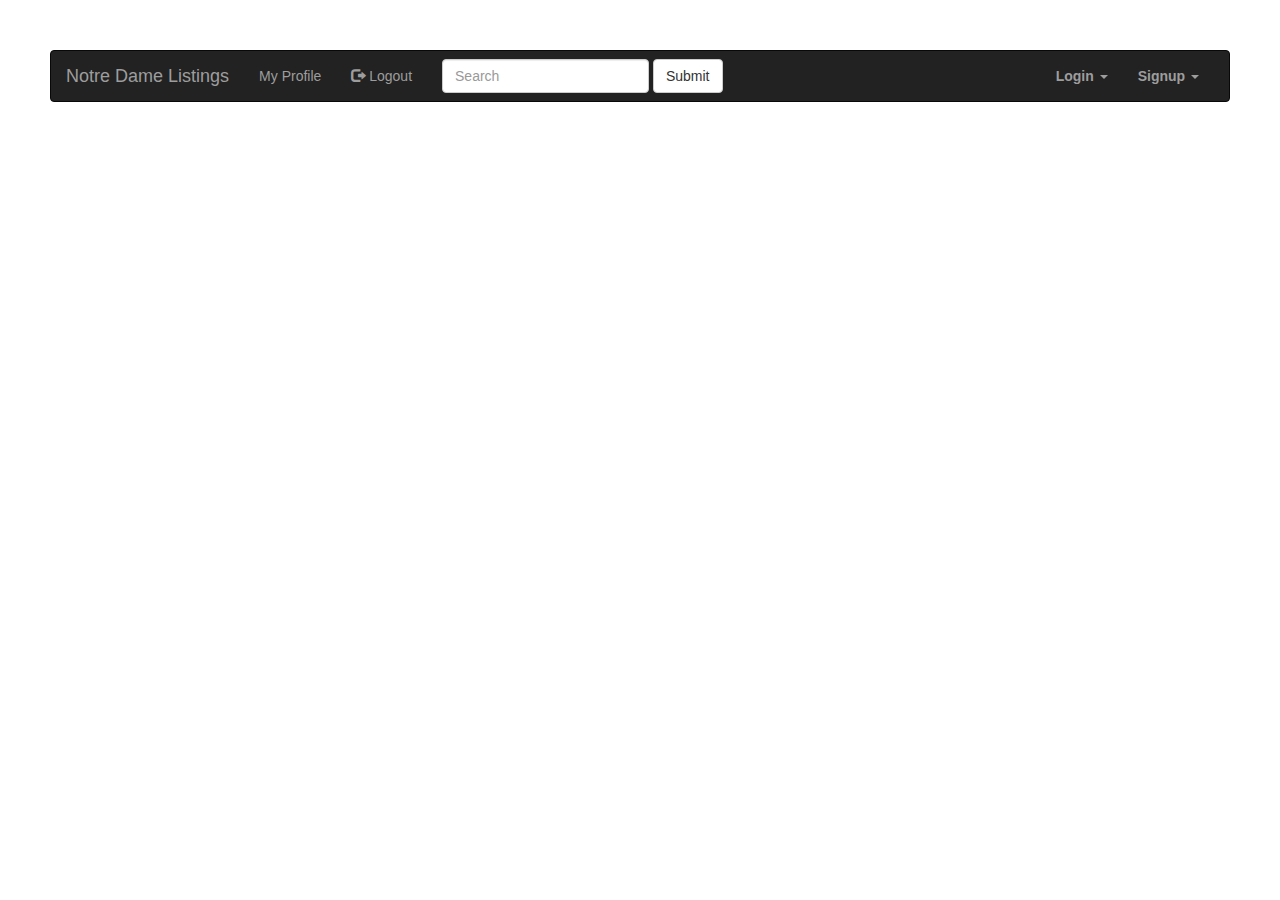
<file: index.html>
<!DOCTYPE html>
<html lang="en">
<head>
    <meta charset="UTF-8" content="initial-scale=1.0" name="viewport"/>
    <title>Homepage</title>
<!-- create your css stylesheet called feednd.css -->
    <link rel="stylesheet" href="https://maxcdn.bootstrapcdn.com/bootstrap/3.3.6/css/bootstrap.min.css">
    <link href="https://maxcdn.bootstrapcdn.com/font-awesome/4.2.0/css/font-awesome.min.css" rel="stylesheet">
    <link href="css/index.css" type="text/css" rel="stylesheet" />
<!-- the following is optional: uncomment if you want to use jQuery UI -->
<!-- <link rel="stylesheet" href="http://code.jquery.com/ui/1.11.4/themes/smoothness/jquery-ui.css" /> -->
</head>

<body>
<div id="alerts"></div>

<nav class="navbar navbar-default navbar-inverse" role="navigation">
  <div class="container-fluid">
    <!-- Brand and toggle get grouped for better mobile display -->
    <div class="navbar-header">
      <button type="button" class="navbar-toggle collapsed" data-toggle="collapse" data-target="#bs-example-navbar-collapse-1">
        <span class="sr-only">Toggle navigation</span>
        <span class="icon-bar"></span>
        <span class="icon-bar"></span>
        <span class="icon-bar"></span>
      </button>
      <a class="navbar-brand" href="#">Notre Dame Listings</a>
    </div>

    <!-- Collect the nav links, forms, and other content for toggling -->
    <div class="collapse navbar-collapse" id="bs-example-navbar-collapse-1">
      <ul class="nav navbar-nav">
      		<li id = "profile"><a href="profile.html">My Profile</a></li>
      		<li id = "logout-button"><a href="#"><span class="glyphicon glyphicon-log-out" ></span> Logout</a></li>
<!--         <li><a href="#">Link</a></li>
        <li class="dropdown">
          <a href="#" class="dropdown-toggle" data-toggle="dropdown">Dropdown <span class="caret"></span></a>
          <ul class="dropdown-menu" role="menu">
            <li><a href="#">Action</a></li>
            <li><a href="#">Another action</a></li>
            <li><a href="#">Something else here</a></li>
            <li class="divider"></li>
            <li><a href="#">Separated link</a></li>
            <li class="divider"></li>
            <li><a href="#">One more separated link</a></li>
          </ul>
        </li> -->
        	<li>
      </ul>
      <form class="navbar-form navbar-left" role="search">
        <div class="form-group">
          <input type="text" class="form-control" placeholder="Search">
        </div>
        <button id = "search-submit" type="submit" class="btn btn-default">Submit</button>
      </form>
      <ul class="nav navbar-nav navbar-right">
        <li class="dropdown" id = "login-form">
          <a href="#" class="dropdown-toggle" data-toggle="dropdown"><b>Login</b> <span class="caret"></span></a>
			<ul id="login-dp" class="dropdown-menu">
				<li>
					 <div class="row">
							<div class="col-md-12">
								Login via
<!-- 								<div class="social-buttons">
									<a href="#" class="btn btn-fb"><i class="fa fa-facebook"></i> Facebook</a>
									<a href="#" class="btn btn-tw"><i class="fa fa-twitter"></i> Twitter</a>
								</div> -->
                                or
								 <form class="form" role="form" method="post" action="login" accept-charset="UTF-8" id="login-nav">
										<div class="form-group">
											 <label class="sr-only" for="exampleInputEmail2">Email address</label>
											 <input type="email" class="form-control" id="login-email" placeholder="Email address" required>
										</div>
										<div class="form-group">
											 <label class="sr-only" for="exampleInputPassword2">Password</label>
											 <input type="password" class="form-control" id="login-password" placeholder="Password" required>
                                             <div class="help-block text-right"><a href="">Forget the password ?</a></div>
										</div>
										<div class="form-group">
											 <button type="submit" id = "login-button" class="btn btn-primary btn-block">Sign in</button>
										</div>
										<div class="checkbox">
											 <label>
											 <input type="checkbox"> keep me logged-in
											 </label>
										</div>
								 </form>
							</div> 
					 </div>
				</li>
			</ul>

        </li>

         <li class="dropdown" id = "signup-form">
          <a href="#" class="dropdown-toggle" data-toggle="dropdown"><b>Signup</b> <span class="caret"></span></a>

        <ul id="signup-dp" class="dropdown-menu">
				<li>
					 <div class="row">
							<div class="col-md-12">
								 <form class="form" role="form" method="post" action="signup" accept-charset="UTF-8" id="signup-nav">
								 		New user? Sign up here!

								 		<div class="form-group">
											 <label class="sr-only" for="alias">Alias</label>
											 <input type="alias" class="form-control" id="signup-alias" placeholder="Alias" required>
										</div>

										<div class="form-group">
											 <label class="sr-only" for="email">Email address</label>
											 <input type="email" class="form-control" id="signup-email" placeholder="Email address" required>
										</div>
										<div class="form-group">
											 <label class="sr-only" for="password">Password</label>
											 <input type="password" class="form-control" id="signup-password" placeholder="Password" required>
										</div>

										<div class="form-group">
											 <label class="sr-only" for="password-confirm">Password</label>
											 <input type="password" class="form-control" id="signup-password-confirm" placeholder="Password Confirmation" required>
										</div>

										<div class="form-group">
											 <button type="submit" id = "signup-button" class="btn btn-primary btn-block">Sign up</button>
										</div>
								 </form>
							</div>
					 </div>
				</li>
			</ul>

		</li>



      </ul>
    </div><!-- /.navbar-collapse -->
  </div><!-- /.container-fluid -->
</nav>


<!-- do not remove these: -->
<script src="https://code.jquery.com/jquery-2.2.0.min.js"></script>
<script src="https://maxcdn.bootstrapcdn.com/bootstrap/3.3.6/js/bootstrap.min.js" integrity="sha384-0mSbJDEHialfmuBBQP6A4Qrprq5OVfW37PRR3j5ELqxss1yVqOtnepnHVP9aJ7xS" crossorigin="anonymous"></script>
<script src="https://ajax.googleapis.com/ajax/libs/jquery/1.12.0/jquery.min.js"></script>
<script src="js/auth.js"></script>
<script src="https://cdn.firebase.com/js/client/2.4.0/firebase.js"></script>
<script src="https://sdk.amazonaws.com/js/aws-sdk-2.2.39.min.js"></script>

 <!--script src="accordion-slide.js"></script-->
<!-- the following is optional: uncomment if you want to use jQuery UI -->
<!-- <script src="https://code.jquery.com/ui/1.11.4/jquery-ui.min.js"></script> -->
</body>
</html>
</file>
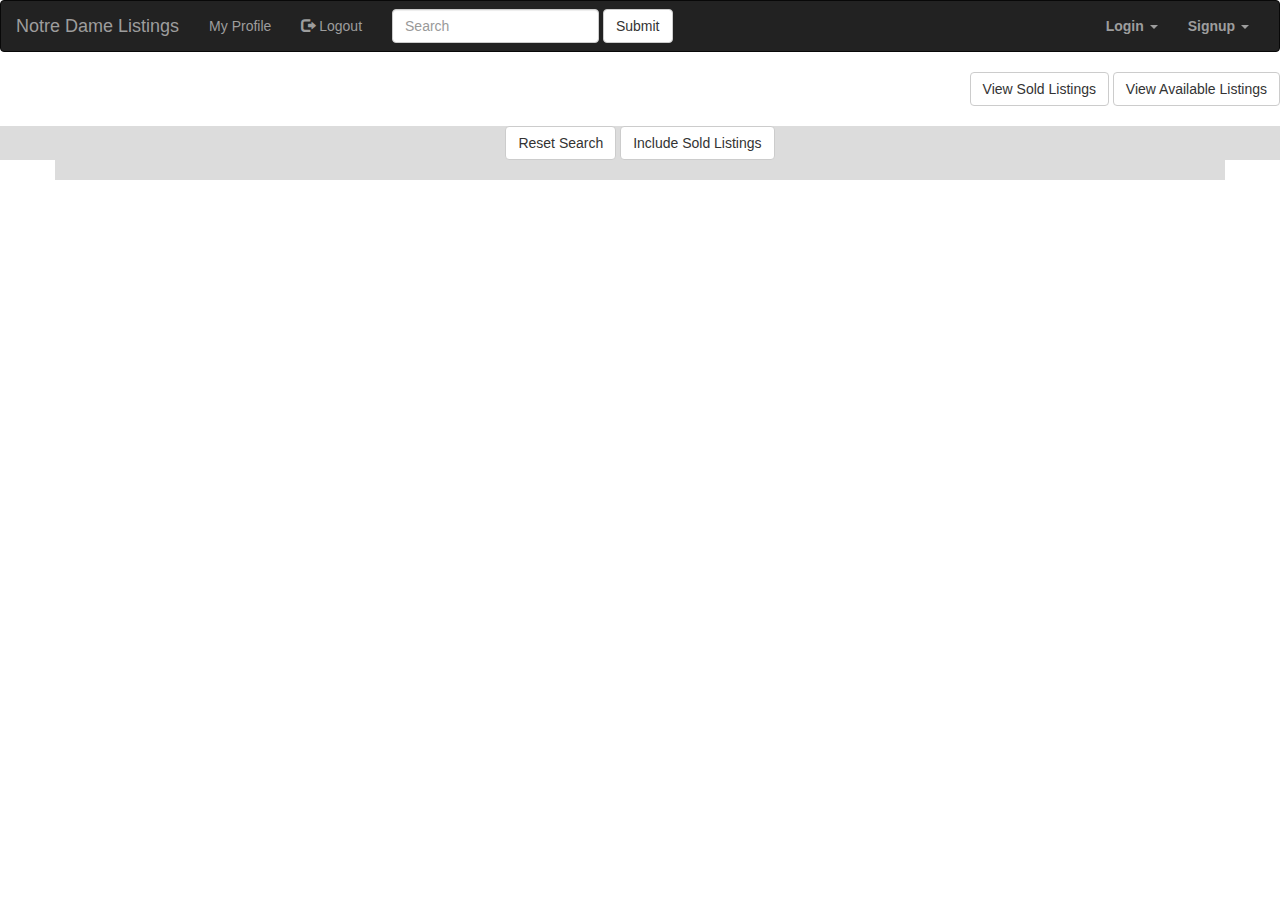
<file: uexchange.html>
<!DOCTYPE html>
<html lang="en">
<head>
    <meta charset="UTF-8" content="initial-scale=1.0" name="viewport"/>
    <title>Homepage</title>
<!-- create your css stylesheet called feednd.css -->
    <link rel="stylesheet" href="https://maxcdn.bootstrapcdn.com/bootstrap/3.3.6/css/bootstrap.min.css">
    <link href="https://maxcdn.bootstrapcdn.com/font-awesome/4.2.0/css/font-awesome.min.css" rel="stylesheet">
    <link href="css/uexchange.css" type="text/css" rel="stylesheet" />
<!-- the following is optional: uncomment if you want to use jQuery UI -->
<!-- <link rel="stylesheet" href="http://code.jquery.com/ui/1.11.4/themes/smoothness/jquery-ui.css" /> -->
</head>

<body>
<div id="alerts"></div>

<nav class="navbar navbar-default navbar-inverse" role="navigation">
  <div class="container-fluid">
    <!-- Brand and toggle get grouped for better mobile display -->
    <div class="navbar-header">
      <button type="button" class="navbar-toggle collapsed" data-toggle="collapse" data-target="#bs-example-navbar-collapse-1">
        <span class="sr-only">Toggle navigation</span>
        <span class="icon-bar"></span>
        <span class="icon-bar"></span>
        <span class="icon-bar"></span>
      </button>
      <a class="navbar-brand" href="#">Notre Dame Listings</a>
    </div>

    <!-- Collect the nav links, forms, and other content for toggling -->
    <div class="collapse navbar-collapse" id="bs-example-navbar-collapse-1">
      <ul class="nav navbar-nav">
      		<li id = "profile"><a href="profile.html">My Profile</a></li>
      		<li id = "logout-button"><a href="#"><span class="glyphicon glyphicon-log-out" ></span> Logout</a></li>
<!--         <li><a href="#">Link</a></li>
        <li class="dropdown">
          <a href="#" class="dropdown-toggle" data-toggle="dropdown">Dropdown <span class="caret"></span></a>
          <ul class="dropdown-menu" role="menu">
            <li><a href="#">Action</a></li>
            <li><a href="#">Another action</a></li>
            <li><a href="#">Something else here</a></li>
            <li class="divider"></li>
            <li><a href="#">Separated link</a></li>
            <li class="divider"></li>
            <li><a href="#">One more separated link</a></li>
          </ul>
        </li> -->
        	<li>
      </ul>
      <form id="search-form" class="navbar-form navbar-left" role="search">
        <div class="form-group">
          <input id='search-term' type="text" class="form-control" placeholder="Search">
        </div>
        <button id = "search-submit" type="submit" class="btn btn-default">Submit</button>
      </form>
      <ul class="nav navbar-nav navbar-right">
        <li class="dropdown" id = "login-form">
          <a href="#" class="dropdown-toggle" data-toggle="dropdown"><b>Login</b> <span class="caret"></span></a>
			<ul id="login-dp" class="dropdown-menu">
				<li>
					 <div class="row">
							<div class="col-md-12">
								Login 
<!-- 								<div class="social-buttons">
									<a href="#" class="btn btn-fb"><i class="fa fa-facebook"></i> Facebook</a>
									<a href="#" class="btn btn-tw"><i class="fa fa-twitter"></i> Twitter</a>
								</div> -->
                      
								 <form class="form" role="form" method="post" action="login" accept-charset="UTF-8" id="login-nav">
										<div class="form-group">
											 <label class="sr-only" for="exampleInputEmail2">Email address</label>
											 <input type="email" class="form-control" id="login-email" placeholder="Email address" required>
										</div>
										<div class="form-group">
											 <label class="sr-only" for="exampleInputPassword2">Password</label>
											 <input type="password" class="form-control" id="login-password" placeholder="Password" required>
                                             <!-- <div class="help-block text-right"><a href="">Forget the password ?</a></div> -->
										</div>
										<div class="form-group">
											 <button type="submit" id = "login-button" class="btn btn-primary btn-block">Sign in</button>
										</div>
								 </form>
							</div> 
					 </div>
				</li>
			</ul>

        </li>

         <li class="dropdown" id = "signup-form">
          <a href="#" class="dropdown-toggle" data-toggle="dropdown"><b>Signup</b> <span class="caret"></span></a>

        <ul id="signup-dp" class="dropdown-menu">
				<li>
					 <div class="row">
							<div class="col-md-12">
								 <form class="form" role="form" method="post" action="signup" accept-charset="UTF-8" id="signup-nav">
								 		New user? Sign up here!

								 		<div class="form-group">
											 <label class="sr-only" for="alias">Alias</label>
											 <input type="alias" class="form-control" id="signup-alias" placeholder="Alias" required>
										</div>

										<div class="form-group">
											 <label class="sr-only" for="email">Email address</label>
											 <input type="email" class="form-control" id="signup-email" placeholder="Email address" required>
										</div>
										<div class="form-group">
											 <label class="sr-only" for="password">Password</label>
											 <input type="password" class="form-control" id="signup-password" placeholder="Password" required>
										</div>

										<div class="form-group">
											 <label class="sr-only" for="password-confirm">Password</label>
											 <input type="password" class="form-control" id="signup-password-confirm" placeholder="Password Confirmation" required>
										</div>

										<div class="form-group">
											 <label class="sr-only" for="phone">Phone</label>
											 <input type="phone" class="form-control" id="signup-phone" placeholder="phone" required>
										</div>

										<div class="form-group">
											 <button type="submit" id = "signup-button" class="btn btn-primary btn-block">Sign up</button>
										</div>
								 </form>
							</div>
					 </div>
				</li>
			</ul>

		</li>



      </ul>
    </div><!-- /.navbar-collapse -->
  </div><!-- /.container-fluid -->
</nav>

<div id="buttonHolder" align="right">
	<button id="view-sold" class = "btn btn-default">View Sold Listings</button>
	<button id="view-available" class = "btn btn-default">View Available Listings</button>
</div>
<div id="search-info" class="center">
	<h1 align="center" id="search-header"></h1>
	<div class="buttonHolder" align="center">
		<button id="search-clear" class="btn btn-default">Reset Search</button>
		<button id="include-sold-items" class="btn btn-default">Include Sold Listings</button>
	</div>
</div>
<div id="home-listings" class="container">
	<table id="listing-items" class = "table table-bordered">
	</table>
</div>


<!-- do not remove these: -->
<script src="https://code.jquery.com/jquery-2.2.0.min.js"></script>
<script src="https://maxcdn.bootstrapcdn.com/bootstrap/3.3.6/js/bootstrap.min.js" integrity="sha384-0mSbJDEHialfmuBBQP6A4Qrprq5OVfW37PRR3j5ELqxss1yVqOtnepnHVP9aJ7xS" crossorigin="anonymous"></script>
<script src="https://ajax.googleapis.com/ajax/libs/jquery/1.12.0/jquery.min.js"></script>
<script src="js/auth.js"></script>
<script src="js/search.js"></script>
<script src="https://cdn.firebase.com/js/client/2.4.0/firebase.js"></script>
<script src="https://sdk.amazonaws.com/js/aws-sdk-2.2.39.min.js"></script>

 <!--script src="accordion-slide.js"></script-->
<!-- the following is optional: uncomment if you want to use jQuery UI -->
<!-- <script src="https://code.jquery.com/ui/1.11.4/jquery-ui.min.js"></script> -->
</body>
</html>
</file>
<file: css/index.css>
body{
    background-image: url("http://finance.nd.edu/assets/88232/original/finance.jpg");

    padding:50px;
}

#login-dp, #signup-dp{
    min-width: 250px;
    padding: 14px 14px 0;
    overflow:hidden;
    background-color:rgba(255,255,255,.8);
}
#login-dp, #signup-dp .help-block{
    font-size:12px    
}
#login-dp, #signup-dp .bottom{
    background-color:rgba(255,255,255,.8);
    border-top:1px solid #ddd;
    clear:both;
    padding:14px;
}
#login-dp, #signup-dp .social-buttons{
    margin:12px 0    
}
#login-dp, #signup-dp .social-buttons a{
    width: 49%;
}
#login-dp, #signup-dp .form-group {
    margin-bottom: 10px;
}
.btn-fb{
    color: #fff;
    background-color:#3b5998;
}
.btn-fb:hover{
    color: #fff;
    background-color:#496ebc 
}
.btn-tw{
    color: #fff;
    background-color:#55acee;
}
.btn-tw:hover{
    color: #fff;
    background-color:#59b5fa;
}
@media(max-width:768px){
    #login-dp, #signup-dp{
        background-color: inherit;
        color: #fff;
    }
    #login-dp, #signup-dp .bottom{
        background-color: inherit;
        border-top:0 none;
    }
}
</file>
<file: css/uexchange.css>
body{
    background-image: url("http://finance.nd.edu/assets/88232/original/finance.jpg");

/*    padding:50px;*/
}

#login-dp, #signup-dp{
    min-width: 250px;
    padding: 14px 14px 0;
    overflow:hidden;
    background-color:rgba(255,255,255,.8);
}
#login-dp, #signup-dp .help-block{
    font-size:12px    
}
#login-dp, #signup-dp .bottom{
    background-color:rgba(255,255,255,.8);
    border-top:1px solid #ddd;
    clear:both;
    padding:14px;
}
#login-dp, #signup-dp .social-buttons{
    margin:12px 0    
}
#login-dp, #signup-dp .social-buttons a{
    width: 49%;
}
#login-dp, #signup-dp .form-group {
    margin-bottom: 10px;
}
.btn-fb{
    color: #fff;
    background-color:#3b5998;
}
.btn-fb:hover{
    color: #fff;
    background-color:#496ebc 
}
.btn-tw{
    color: #fff;
    background-color:#55acee;
}
.btn-tw:hover{
    color: #fff;
    background-color:#59b5fa;
}
@media(max-width:768px){
    #login-dp, #signup-dp{
        background-color: inherit;
        color: #fff;
    }
    #login-dp, #signup-dp .bottom{
        background-color: inherit;
        border-top:0 none;
    }
}

/*.center {
    margin: auto;
    width: 60%;
    border: 3px solid darkslategrey;
    padding: 10px;
}
*/
#home-listings{
    background-color: rgba(211, 211, 211, 0.8)
}

#search-info{
    background-color: rgba(211, 211, 211, 0.8)
}

tr > td{
    padding-bottom: 2em;
    padding-right: 2em;
}

tr > th{
    padding-bottom: 2em;
    padding-right: 2em;
}

th{
    width: 15%;
}

.item-pic{
    width: 90%;
}
</file>
